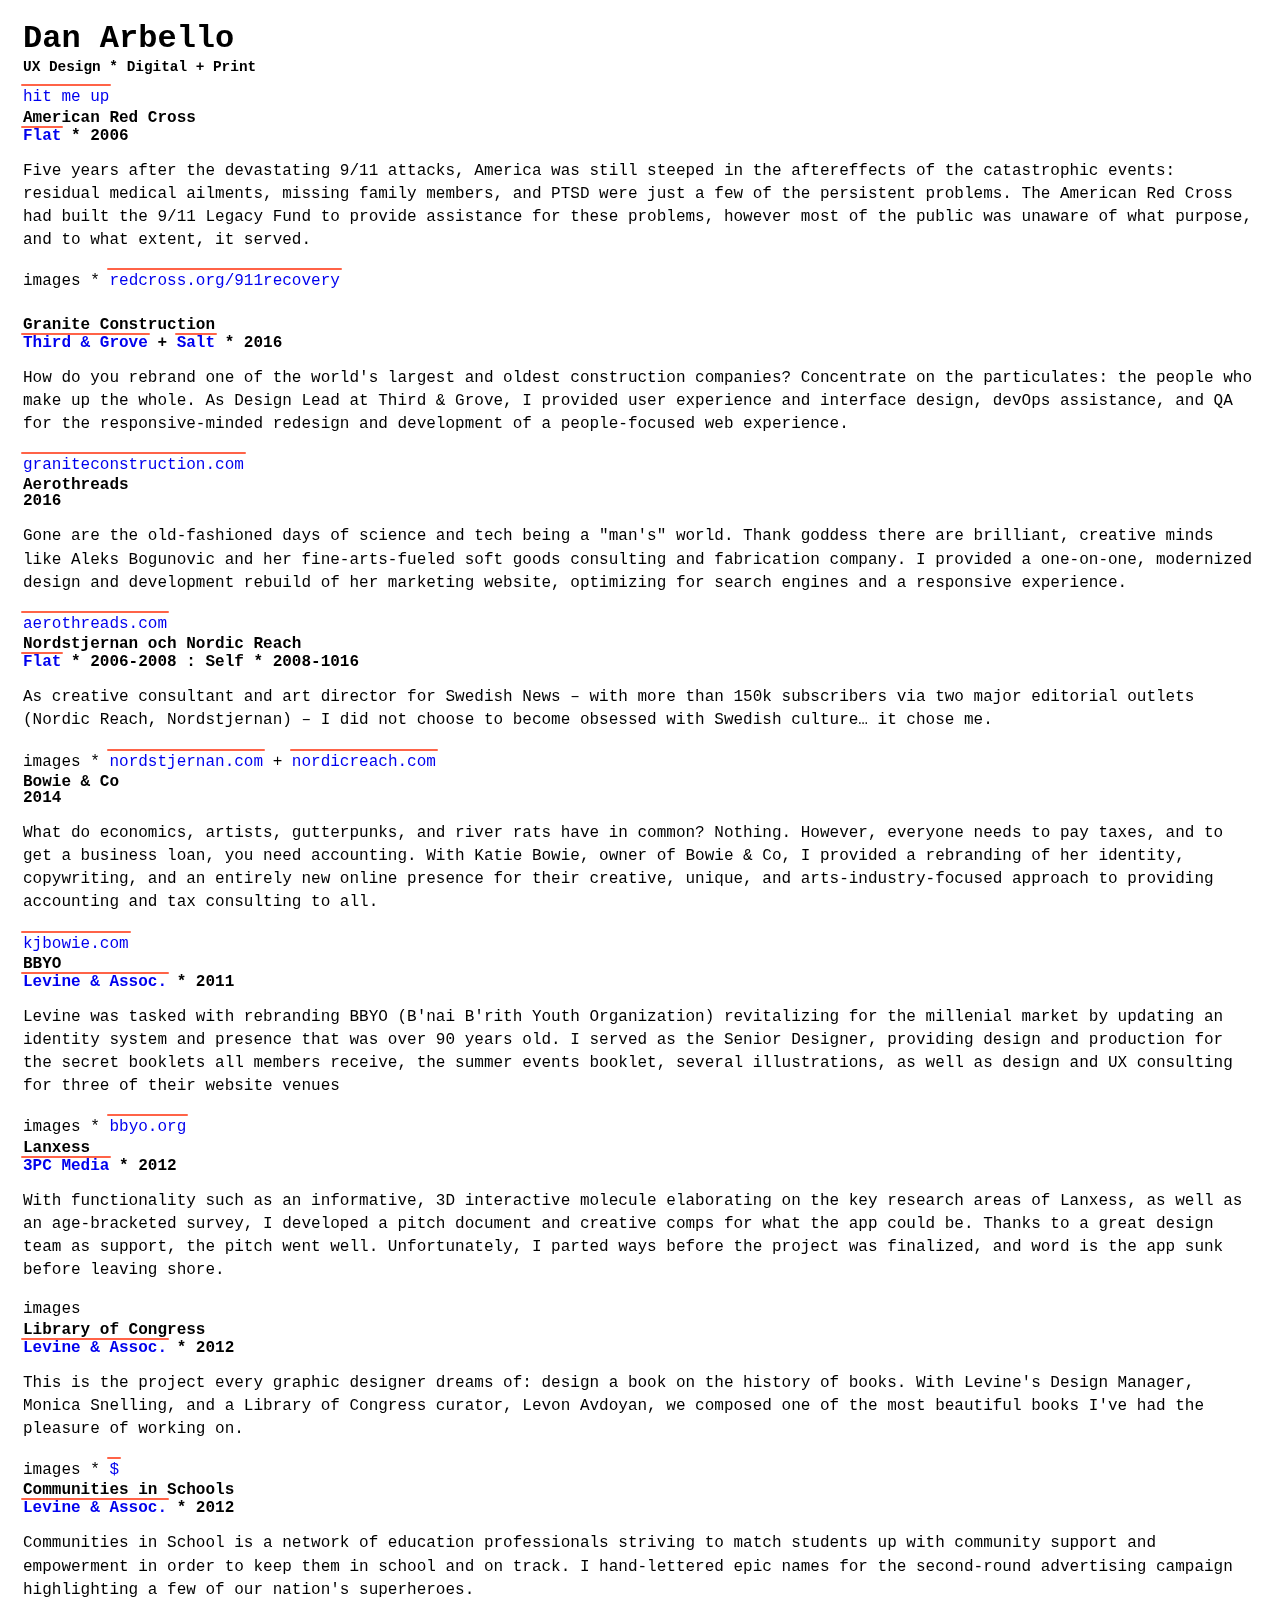
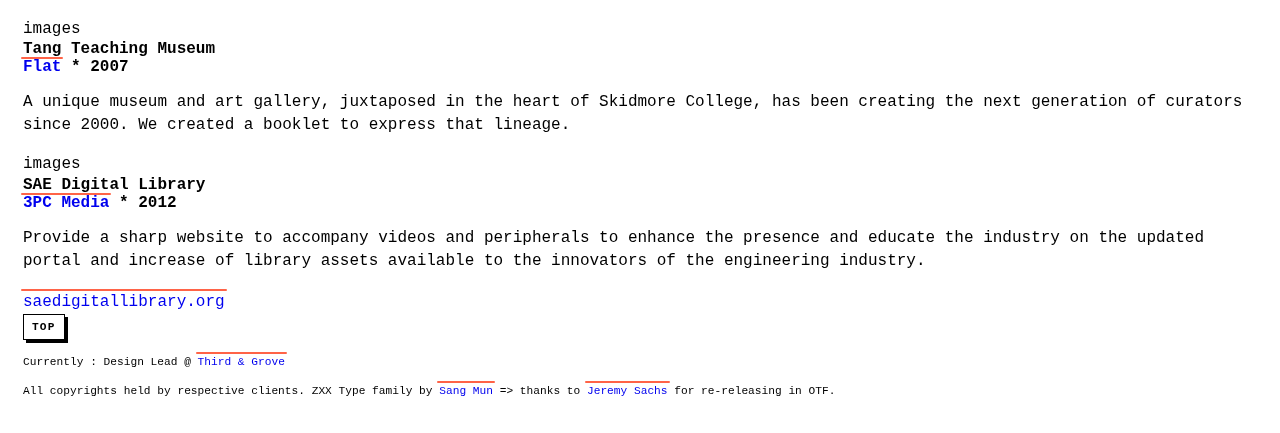
<file: index-v1.html>
<!DOCTYPE html>
<html>

</html>
<head>
  <title>Dan Arbello + UX Design</title>
  <link href="https://fonts.googleapis.com/css?family=Lora:400,400i|Work+Sans:300,600,900" rel="stylesheet">
  <meta name="description" content="An abridged collection of past work from Dan Arbello, user experience designer and product consultant.">
  <meta name="keywords" content="daniel arbello, berube-arbello, design, graphic design, ux design, user experience, web design, user interface, visual design, web design, freelance, art direction, creative consulting, creative writing, copywriting, branding, brand design, redesign, ui, ux, user, human experience design, app design, human interaction, print design, editorial design, print production, illustration, pittsburgh">
  <meta name="author" content="Daniel Arbello">
  <link rel="shortcut icon" type="image/x-icon" href="favicon.png">
  <link rel="apple-touch-icon" href="webclip.png">
  <link rel="stylesheet" type="text/css" href="style.css" />
  <meta name="viewport" content="initial-scale = 1.0,maximum-scale = 1.0" />
</head>
<body>

  <h1>Dan Arbello</h1>
  <h2>UX Design * Digital + Print</h2>

  <div id="contact">
    <a href="mailto:danielarbello@gmail.com?subject=itschya%20boi">hit me up</a>
  </div>

  <!-- Red Cross -->
    <div class="project">
      <h3>American Red Cross</h3>
      <h4><a href="https://www.flat.com" target="_blank">Flat</a> * 2006</h4>
      <p>
        Five years after the devastating 9/11 attacks, America was still steeped in the aftereffects of the catastrophic events: residual medical ailments, missing family members, and PTSD were just a few of the persistent problems. The American Red Cross had built the 9/11 Legacy Fund to provide assistance for these problems, however most of the public was unaware of what purpose, and to what extent, it served.
      </p>
      <div class="actions">
        <span class="overlay__button">images</span> * </span><span class="website"><a href="http://www.redcross.org/911recovery/" target="_blank" class="sad">redcross.org/911recovery</a></span>
        <div class="overlay__wrap">
          &nbsp;
        </div>
      </div>
    </div>

  <!-- Granite Construction -->
    <div class="project">
      <h3>Granite Construction</h3>
      <h4><a href="https://www.thirdandgrove.com" target="_blank">Third &amp; Grove</a> + <a href="http://saltbranding.com/" target="_blank">Salt</a> * 2016</h4>
      <p>
        How do you rebrand one of the world's largest and oldest construction companies? Concentrate on the particulates: the people who make up the whole. As Design Lead at Third &amp; Grove, I provided user experience and interface design, devOps assistance, and QA for the responsive-minded redesign and development of a people-focused web experience.
      </p>
      <div class="actions">
        <span class="website"><a href="http://www.graniteconstruction.com/" target="_blank">graniteconstruction.com</a></span>
      </div>
    </div>

  <!-- Aerothreads -->
    <div class="project">
      <h3>Aerothreads</h3>
      <h4>2016</h4>
      <p>
        Gone are the old-fashioned days of science and tech being a "man's" world. Thank goddess there are brilliant, creative minds like Aleks Bogunovic and her fine-arts-fueled soft goods consulting and fabrication company. I provided a one-on-one, modernized design and development rebuild of her marketing website, optimizing for search engines and a responsive experience.
      </p>
      <div class="actions">
        <span class="website"><a href="http://www.aerothreads.com/" target="_blank">aerothreads.com</a></span>
      </div>
    </div>

  <!-- Swedish News -->
    <div class="project">
      <h3>Nordstjernan och Nordic Reach<h3>
      <h4><a href="https://www.flat.com" target="_blank">Flat</a> * 2006-2008 : Self * 2008-1016</h4>
      <p>
        As creative consultant and art director for Swedish News – with more than 150k subscribers via two major editorial outlets (Nordic Reach, Nordstjernan) – I did not choose to become obsessed with Swedish culture… it chose me.
      </p>
      <div class="actions">
        <span class="overlay nordic">images</span> * <span class="website"><a href="http://www.nordstjernan.com/" target="_blank">nordstjernan.com</a> + <a href="http://www.nordicreach.com/" target="_blank">nordicreach.com</a></span>
      </div>
    </div>

  <!-- BoCo -->
    <div class="project">
      <h3>Bowie &amp; Co</h3>
      <h4>2014</h4>
      <p>
        What do economics, artists, gutterpunks, and river rats have in common? Nothing. However, everyone needs to pay taxes, and to get a business loan, you need accounting. With Katie Bowie, owner of Bowie & Co, I provided a rebranding of her identity, copywriting, and an entirely new online presence for their creative, unique, and arts-industry-focused approach to providing accounting and tax consulting to all.
      </p>
      <div class="actions">
        <span class="website"><a href="http://www.kjbowie.com/" target="_blank">kjbowie.com</a></span>
      </div>
    </div>

  <!-- BBYO -->
    <div class="project">
      <h3>BBYO<h3>
      <h4><a href="https://www.levinedc.com" target="_blank">Levine &amp; Assoc.</a> * 2011</h4>
      <p>
        Levine was tasked with rebranding BBYO (B'nai B'rith Youth Organization) revitalizing for the millenial market by updating an identity system and presence that was over 90 years old. I served as the Senior Designer, providing design and production for the secret booklets all members receive, the summer events booklet, several illustrations, as well as design and UX consulting for three of their website venues
      </p>
      <div class="actions">
        <span class="overlay bbyo">images</span> * <span class="website"><a href="http://www.bbyo.org/" target="_blank">bbyo.org</a></span>
      </div>
    </div>

  <!-- Lanxess -->
    <div class="project">
      <h3 class="reject">Lanxess<h3>
      <h4><a href="https://www.3pcmedia.com" target="_blank">3PC Media</a> * 2012</h4>
      <p>
        With functionality such as an informative, 3D interactive molecule elaborating on the key research areas of Lanxess, as well as an age-bracketed survey, I developed a pitch document and creative comps for what the app could be. Thanks to a great design team as support, the pitch went well. Unfortunately, I parted ways before the project was finalized, and word is the app sunk before leaving shore.
      </p>
      <div class="actions">
        <span class="overlay lanxess">images</span>
      </div>
    </div>

  <!-- LOC -->
    <div class="project">
      <h3>Library of Congress<h3>
      <h4><a href="https://www.levinedc.com" target="_blank">Levine &amp; Assoc.</a> * 2012</h4>
      <p>
        This is the project every graphic designer dreams of: design a book on the history of books. With Levine's Design Manager, Monica Snelling, and a Library of Congress curator, Levon Avdoyan, we composed one of the most beautiful books I've had the pleasure of working on.
      </p>
      <div class="actions">
        <span class="overlay library">images</span> * <span class="website"><a href="https://www.amazon.com/Know-Wisdom-Instruction-Armenian-Tradition/dp/0844495352" target="_blank">$</a></span>
      </div>
    </div>

  <!-- CIS -->
    <div class="project">
      <h3>Communities in Schools<h3>
      <h4><a href="https://www.levinedc.com" target="_blank">Levine &amp; Assoc.</a> * 2012</h4>
      <p>
        Communities in School is a network of education professionals striving to match students up with community support and empowerment in order to keep them in school and on track. I hand-lettered epic names for the second-round advertising campaign highlighting a few of our nation's superheroes.
      </p>
      <div class="actions">
        <span class="overlay cis">images</span>
      </div>
    </div>

  <!-- Tang -->
    <div class="project">
      <h3>Tang Teaching Museum<h3>
      <h4><a href="https://www.flat.com" target="_blank">Flat</a> * 2007</h4>
      <p>
        A unique museum and art gallery, juxtaposed in the heart of Skidmore College, has been creating the next generation of curators since 2000. We created a booklet to express that lineage.
      </p>
      <div class="actions">
        <span class="overlay tang">images</span>
      </div>
    </div>

  <!-- SAE -->
    <div class="project">
      <h3>SAE Digital Library<h3>
      <h4><a href="https://www.3pcmedia.com" target="_blank">3PC Media</a> * 2012</h4>
      <p>
        Provide a sharp website to accompany videos and peripherals to enhance the presence and educate the industry on the updated portal and increase of library assets available to the innovators of the engineering industry.
      </p>
      <div class="actions">
        <span class="website"><a href="http://www.saedigitallibrary.org" target="_blank">saedigitallibrary.org</a></span>
      </div>
    </div>


  <footer>
    <span onclick="topOfThePops()" class="top">top</span>
    <p>
      Currently : Design Lead @ <a href="https://www.thirdandgrove.com/" target="_blank">Third &amp; Grove</a>
    </p>
    <p>
      All copyrights held by respective clients. ZXX Type family by <a href="http://www.sang-mun.com/" target="_blank">Sang Mun</a> => thanks to <a href="https://github.com/Rezmason" target="_blank">Jeremy Sachs</a> for re-releasing in OTF.
    </p>
  </footer>

  <script>
    function topOfThePops() {
      document.body.scrollTop = 0;
      document.documentElement.scrollTop = 0;
    }
  </script>

  <script>
    (function(i,s,o,g,r,a,m){i['GoogleAnalyticsObject']=r;i[r]=i[r]||function(){
    (i[r].q=i[r].q||[]).push(arguments)},i[r].l=1*new Date();a=s.createElement(o),
    m=s.getElementsByTagName(o)[0];a.async=1;a.src=g;m.parentNode.insertBefore(a,m)
    })(window,document,'script','https://www.google-analytics.com/analytics.js','ga');

    ga('create', 'UA-64390509-1', 'auto');
    ga('send', 'pageview');
  </script>

  <script>
    var myElement = document.querySelector('.overlay__button');
    myElement.addEventListener('click', function(e){
      e.target.classList.toggle('showOverlay');
    });
  </script>
</body>
</html>
</file>
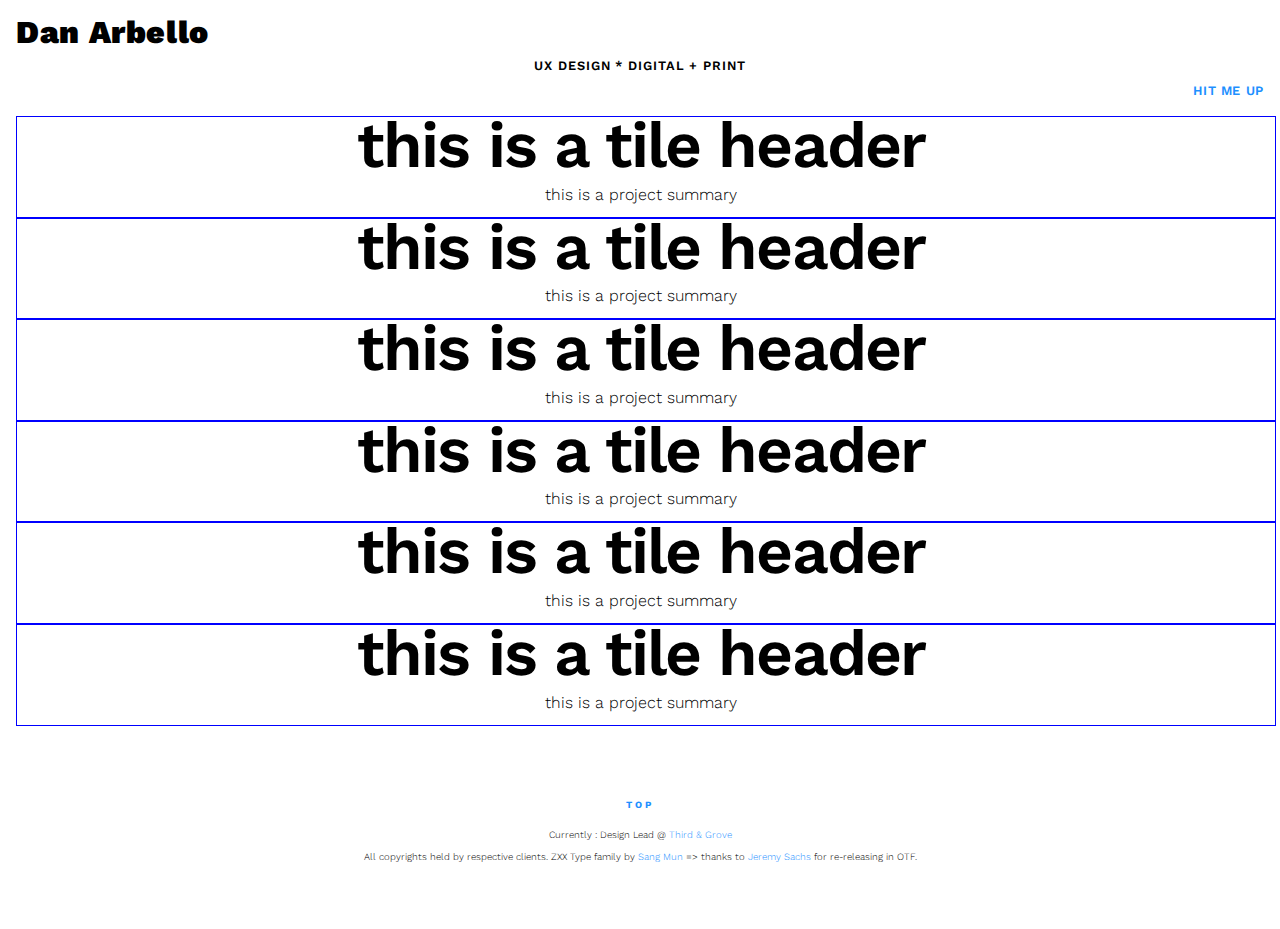
<file: index-v2.html>
<!DOCTYPE html>
<html>

</html>
<head>
  <title>Dan Arbello + UX Design</title>
  <link href="https://fonts.googleapis.com/css?family=Lora:400,400i|Work+Sans:300,600,900" rel="stylesheet">
  <meta name="description" content="An abridged collection of past work from Dan Arbello, user experience designer and product consultant.">
  <meta name="keywords" content="daniel arbello, berube-arbello, design, graphic design, ux design, user experience, web design, user interface, visual design, web design, freelance, art direction, creative consulting, creative writing, copywriting, branding, brand design, redesign, ui, ux, user, human experience design, app design, human interaction, print design, editorial design, print production, illustration, pittsburgh">
  <meta name="author" content="Daniel Arbello">
  <link rel="shortcut icon" type="image/x-icon" href="favicon.png">
  <link rel="apple-touch-icon" href="webclip.png">
  <link rel="stylesheet" type="text/css" href="style2.css" />
  <meta name="viewport" content="initial-scale = 1.0,maximum-scale = 1.0" />
</head>
<body>

  <h1>Dan Arbello</h1>
  <h2>UX Design * Digital + Print</h2>

  <div id="contact">
    <a href="mailto:danielarbello@gmail.com?subject=itschya%20boi">hit me up</a>
  </div>

  <div class="row">
    <div class="column">
      <div class="tile">
        <div class="tile__content">
          <h3>this is a tile header</h3>
          <p>
            this is a project summary
          </p>
        </div>
      </div>
    </div>
    <div class="column">
      <div class="tile">
        <div class="tile__content">
          <h3>this is a tile header</h3>
          <p>
            this is a project summary
          </p>
        </div>
      </div>
      <div class="tile">
        <div class="tile__content red">
          <h3>this is a tile header</h3>
          <p>
            this is a project summary
          </p>
        </div>
      </div>
    </div>
  </div>

  <div class="row">
    <div class="column">
      <div class="tile">
        <div class="tile__content red">
          <h3>this is a tile header</h3>
          <p>
            this is a project summary
          </p>
        </div>
      </div>
      <div class="tile">
        <div class="tile__content red">
          <h3>this is a tile header</h3>
          <p>
            this is a project summary
          </p>
        </div>
      </div>
    </div>
    <div class="column">
      <div class="tile">
        <div class="tile__content bbyo">
          <h3>this is a tile header</h3>
          <p>
            this is a project summary
          </p>
        </div>
      </div>
    </div>
  </div>


  <footer>
    <span onclick="topOfThePops()" class="top">top</span>
    <p>
      Currently : Design Lead @ <a href="https://www.thirdandgrove.com/" target="_blank">Third &amp; Grove</a>
    </p>
    <p>
      All copyrights held by respective clients. ZXX Type family by <a href="http://www.sang-mun.com/" target="_blank">Sang Mun</a> => thanks to <a href="https://github.com/Rezmason" target="_blank">Jeremy Sachs</a> for re-releasing in OTF.
    </p>
  </footer>

  <script>
    function topOfThePops() {
      document.body.scrollTop = 0;
      document.documentElement.scrollTop = 0;
    }
  </script>

  <script>
    (function(i,s,o,g,r,a,m){i['GoogleAnalyticsObject']=r;i[r]=i[r]||function(){
    (i[r].q=i[r].q||[]).push(arguments)},i[r].l=1*new Date();a=s.createElement(o),
    m=s.getElementsByTagName(o)[0];a.async=1;a.src=g;m.parentNode.insertBefore(a,m)
    })(window,document,'script','https://www.google-analytics.com/analytics.js','ga');

    ga('create', 'UA-64390509-1', 'auto');
    ga('send', 'pageview');
  </script>

  <script>
    var myElement = document.querySelector('.overlay__button');
    myElement.addEventListener('click', function(e){
      e.target.classList.toggle('showOverlay');
    });
  </script>
</body>
</html>
</file>
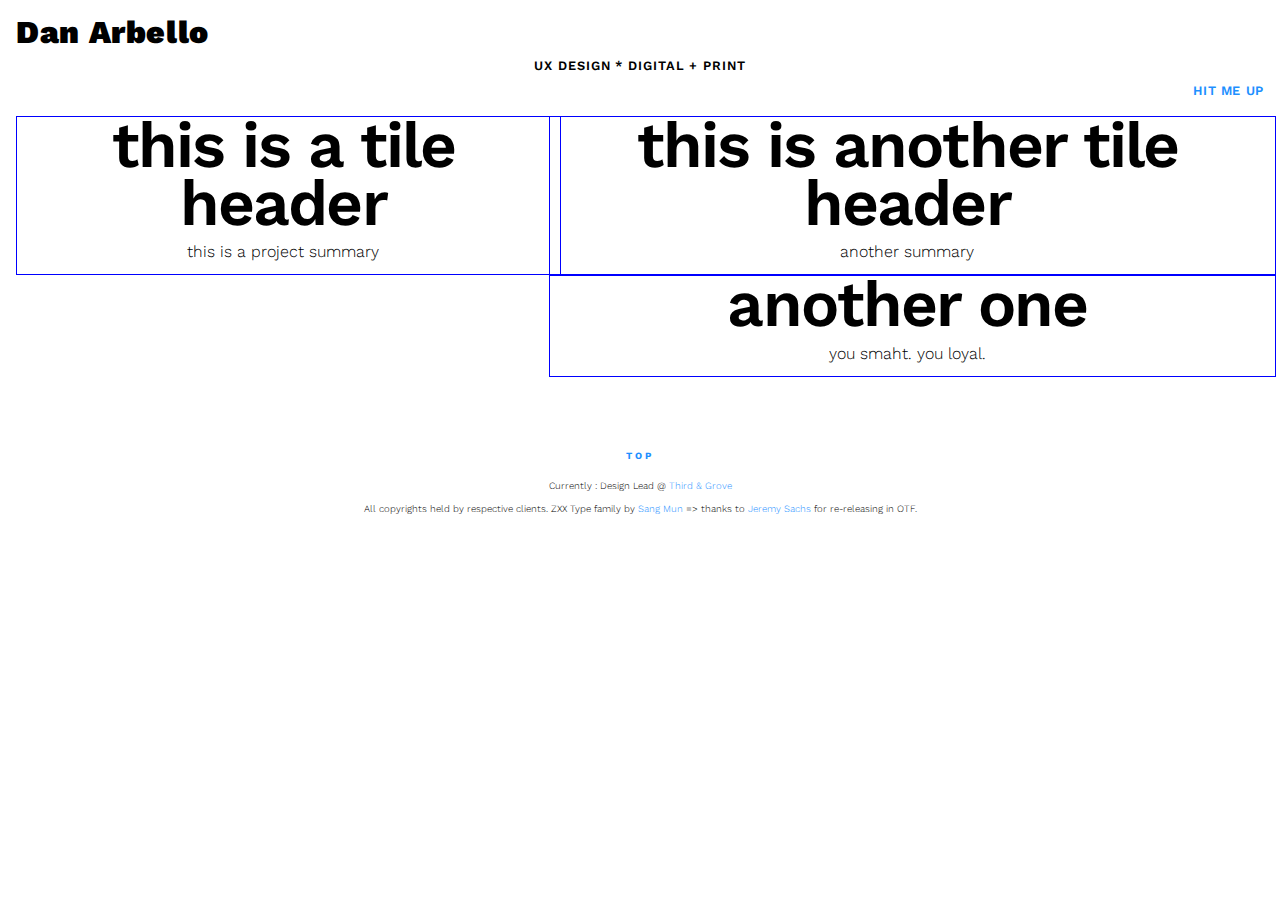
<file: index2.html>
<!DOCTYPE html>
<html>

</html>
<head>
  <title>Dan Arbello + UX Design</title>
  <link href="https://fonts.googleapis.com/css?family=Lora:400,400i|Work+Sans:300,600,900" rel="stylesheet">
  <meta name="description" content="An abridged collection of past work from Dan Arbello, user experience designer and product consultant.">
  <meta name="keywords" content="daniel arbello, berube-arbello, design, graphic design, ux design, user experience, web design, user interface, visual design, web design, freelance, art direction, creative consulting, creative writing, copywriting, branding, brand design, redesign, ui, ux, user, human experience design, app design, human interaction, print design, editorial design, print production, illustration, pittsburgh">
  <meta name="author" content="Daniel Arbello">
  <link rel="shortcut icon" type="image/x-icon" href="favicon.png">
  <link rel="apple-touch-icon" href="webclip.png">
  <link rel="stylesheet" type="text/css" href="style2.css" />
  <meta name="viewport" content="initial-scale = 1.0,maximum-scale = 1.0" />
</head>
<body>

  <h1>Dan Arbello</h1>
  <h2>UX Design * Digital + Print</h2>

  <div id="contact">
    <a href="mailto:danielarbello@gmail.com?subject=itschya%20boi">hit me up</a>
  </div>

  <div class="block">
    <div class="column">
      <div class="tile">
        <h3>this is a tile header</h3>
        <p>
          this is a project summary
        </p>
      </div>
    </div>
    <div class="column">
      <div class="tile">
        <h3>this is another tile header</h3>
        <p>
          another summary
        </p>
      </div>
      <div class="tile">
        <h3>another one</h3>
        <p>
          you smaht. you loyal.
        </p>
      </div>
    </div>
  </div>


  <footer>
    <span onclick="topOfThePops()" class="top">top</span>
    <p>
      Currently : Design Lead @ <a href="https://www.thirdandgrove.com/" target="_blank">Third &amp; Grove</a>
    </p>
    <p>
      All copyrights held by respective clients. ZXX Type family by <a href="http://www.sang-mun.com/" target="_blank">Sang Mun</a> => thanks to <a href="https://github.com/Rezmason" target="_blank">Jeremy Sachs</a> for re-releasing in OTF.
    </p>
  </footer>

  <script>
    function topOfThePops() {
      document.body.scrollTop = 0;
      document.documentElement.scrollTop = 0;
    }
  </script>

  <script>
    (function(i,s,o,g,r,a,m){i['GoogleAnalyticsObject']=r;i[r]=i[r]||function(){
    (i[r].q=i[r].q||[]).push(arguments)},i[r].l=1*new Date();a=s.createElement(o),
    m=s.getElementsByTagName(o)[0];a.async=1;a.src=g;m.parentNode.insertBefore(a,m)
    })(window,document,'script','https://www.google-analytics.com/analytics.js','ga');

    ga('create', 'UA-64390509-1', 'auto');
    ga('send', 'pageview');
  </script>

  <script>
    var myElement = document.querySelector('.overlay__button');
    myElement.addEventListener('click', function(e){
      e.target.classList.toggle('showOverlay');
    });
  </script>
</body>
</html>
</file>
<file: style.css>
html {
  font-family: 'Cousine';
  font-size: 16px;
  color: black;
  line-height: 1.45;
}

body {
  padding: 15px;
}

h1, h2, h3, h4, h5, h6 {
  line-height: 1;
  margin: 0;
  font-weight: 700;
}

h1 {
  margin-bottom: 5px;
}
h2 {
  font-size: .9rem;
  margin-bottom: 10px;
}
h3 {
  font-size: 1rem;
}

a {
  display: inline-block;
  text-decoration: none;
  transition: all 360ms ease-in-out;
}

a:hover, a:focus {
  color: tomato;
}

a:visited {
  color: DodgerBlue;
}

a:before {
  display: block;
  margin: 0 -2px;
  height: 2px;
  background-color: tomato;
  content: " ";
  transition: all 600ms cubic-bezier(.842, -1.139, .135, 1.954);
  mix-blend-mode: multiply;
  border-radius: 4px;
}
a:hover:before {
  background-color: blue;
  transform: translateY(10px) rotateZ(3deg);
}

address {
  display: flex;
  align-items: center;
  text-align: center;
  position: fixed;
  width: 45px; height: 45px;
  top: 15px; right: 20px;
  box-shadow: 3px 3px 0px black;
  border: 1px solid black;
  border-radius: 50%;
  cursor: pointer;
  z-index: 9999;
  background: white;
  transition: all 360ms cubic-bezier(.842, -1.139, .135, 1.954);
}
address:hover {
  box-shadow: 7px 7px 7px black;
  transform: translateX(-5px) translateY(-5px);
}
address img {
  display: inline-block;
  vertical-align: middle;
  width: 75%;
  margin-top: -3px;
  animation: shaka 5s cubic-bezier(.842, -1.139, .135, 1.954) infinite;
}
address a:before {
  display: none;
}
@keyframes shaka {
  0% { transform: rotateZ(0); }
  25% { transform: rotateZ(-15deg); }
  30% { transform: rotateZ(0); }
  50% { transform: rotateZ(0); }
  75% { transform: rotateZ(15deg); }
  80w% { transform: rotateZ(0); }
  0% { transform: rotateZ(0); }
}

section {
  margin: 30px 0;
}

ul {
  list-style: none;
  font-size: .85rem;
  padding-left: 0;
}
li {
  margin-bottom: .25rem;
  padding-left: 0;
}
li:before {
  display: inline-block;
  content: "†";
  font-size: .7rem;
  margin-right: 6px;
  color: silver;
}
.prof--item {
  color: rgba(0,0,0,.7);
  mix-blend-mode: multiply;
  position: relative;
  z-index: 20;
  padding: .35rem .7rem .25rem .7rem;
}
.prof {
  position: relative;
  width: 100%;
  background-color: AliceBlue;
  z-index: 0;
}
.prof--bar {
  display: block;
  content: "";
  position: absolute;
  top: 0; bottom: 0; left: 0; right: 0;
  background-color: rgba(0,0,0,.2);
  z-index: 10;
}
.bar__master {
  right: 5%;
}
.bar__pro {
  right: 15%;
}
.bar__average {
  right: 30%
}
.bar__soso {
  right: 50%;
}
.bar__learning {
  right: 75%;
}
.bar__ded {
  right: 95%;
}
.prof:before {
  display: none;
}

.details {
  max-width: 61.803%;
  font-size: .8rem;
  opacity: .8;
  padding: 7px 0 0 15px;
}
.details a:before {
  height: 1px;
}

footer {
  font-size: .7rem;
}
.top {
  display: inline-block;
  padding: .25rem .5rem;
  letter-spacing: .1em;
  font-weight: bold;
  text-transform: uppercase;
  border: 1px solid black;
  box-shadow: 3px 3px 0 black;
  cursor: pointer;
}

@media (max-width: 767px) {
  .details {
    max-width: none;
  }
}
</file>
<file: style2.css>
html {
  font-family: 'Work Sans', 'Helvetica Neue', Helvetica, Arial, sans-serif;
  font-size: 16px;
  font-weight: 300;
  line-height: 1.5;
  color: black;
  text-align: center;
}

/* - - - new tiles - - - */

.block {
  display: flex;
  flex-direction: row;
  align-items: stretch;
}
.column {
  display: flex;
  flex-direction: column;
  align-items: stretch;
}

.tile {
  display: block;
  width: 100%;
  padding: 0 10px 10px 0;
  border: 1px solid blue;
}

/* - - - - - - - - - - - */

body {
  margin: 1rem;
  transition: all 460ms cubic-bezier(.842, -1.139, .135, 1.954);
}

h1, h2, h3, h4, h5, h6 {
  font-family: 'Work Sans';
  font-weight: 600;
  line-height: 1;
  margin: 0;
}

h1 {
  font-size: 2rem;
  text-align: left;
  margin-bottom: .75rem;
  font-weight: 900;
  letter-spacing: .02em;
}

h2 {
  font-size: .8rem;
  margin-top: .5rem;
  letter-spacing: .07em;
  text-transform: uppercase;
}
h3 {
  font-size: 4rem;
  letter-spacing: -.03em;
  line-height: .9;
}
h4 {
  font-size: .7rem;
  line-height: 1.333;
  text-transform: uppercase;
  letter-spacing: .05em;
  margin-top: .5rem;
  color: dimGray;
}
a {
  display: inline-block;
  color: DodgerBlue;
  text-decoration: none;
  transition: all 460ms cubic-bezier(.842, -1.139, .135, 1.954);
}
a:hover {
  color: black;
  transform: skew(-10deg);
}
a:visited {
  color: tomato;
}

p {
  margin: .5rem 0 0 0;
}

#contact {
  display: block;
  font-size: .8rem;
  text-align: right;
  margin-top: .5rem;
  margin-bottom: 1rem;
  text-transform: uppercase;
  letter-spacing: .05em;
  font-weight: 600;
}

.project {
  padding: 2rem;
  display: block;
}

.actions {
  margin-top: .5rem;
  color: dimGray;
  font-weight: 600;
}

.overlay {
  cursor: pointer;
  color: DodgerBlue;
  transition: all 460ms cubic-bezier(.842, -1.139, .135, 1.954);
}
.overlay:hover {
  color: black;
}
/* - - - Base Project Overlay - - - */
.overlay:hover:after, .overlaySheet:after {
  content: " ";
  background-image:
    url('img/red01.jpg'),
    url('img/red02.jpg'),
    url('img/tang01.jpg');
  background-size: auto 50%;
  background-position: left top, center center, right bottom;
  background-repeat: no-repeat;
  display: inline-block;
  position: fixed;
  top: 0; bottom: 0; left: 0; right: 0;
  z-index: -9999;
  transition: all 4s ease;
}
.overlay__button {
  cursor: pointer;
  color: DodgerBlue;
}
.showOverlay {
  display: block !important;
}
.overlay__wrap {
  display: none;
  content: " ";
  background-image:
    url('img/red01.jpg'),
    url('img/red02.jpg'),
    url('img/tang01.jpg');
  background-size: auto 50%;
  background-position: left top, center center, right bottom;
  background-repeat: no-repeat;
  position: fixed;
  top: 0; bottom: 0; left: 0; right: 0;
  z-index: -9999;
  transition: all 4s ease;
}

/* - - - Project Overlays - - - */
.overlay.red:hover:after {
  background-image:
    url('img/red01.jpg'),
    url('img/red02.jpg'),
    url('img/tang01.jpg');
}
.overlay.nordic:hover:after, .overlaySheet.nordic:after {
  background-image:
    url('img/nord09.jpg'),
    url('img/nord12.jpg'),
    url('img/nord03.jpg');
}
.overlay.bbyo:hover:after {
  background-image:
    url('img/bbyo01.jpg'),
    url('img/bbyo02.jpg'),
    url('img/bbyo06.jpg');
}
.overlay.lanxess:hover:after {
  background-image:
    url('img/lxs01.jpg'),
    url('img/lxs03.jpg'),
    url('img/lxs05.jpg');
}
.overlay.library:hover:after {
  background-image:
    url('img/loc01.jpg'),
    url('img/loc03.jpg'),
    url('img/loc05.jpg');
}
.overlay.cis:hover:after {
  background-image:
    url('img/cis02.jpg'),
    url('img/cis03.jpg'),
    url('img/cis05.jpg');
}
.overlay.tang:hover:after {
  background-image:
    url('img/tang01.jpg'),
    url('img/tang02.jpg'),
    url('img/tang03.jpg');
}

.sad {
  color: gray;
}
.sad:hover:after {
  display: inline-block;
  position: absolute;
  content: "having a sad";
  margin-left: 3px;
  text-align: left;
  color: DodgerBlue;
  font-size: 60%;
  line-height: 1;
}

footer {
  margin: 4rem 0;
  font-size: .6rem;
}
.top {
  display: block;
  padding: .5rem 0;
  color: DodgerBlue;
  font-weight: bold;
  text-transform: uppercase;
  letter-spacing: .2rem;
  cursor: pointer;
  animation: bounce 3s cubic-bezier(.842, -1.139, .135, 1.954) infinite;
  transition: all 460ms cubic-bezier(.842, -1.139, .135, 1.954);
}
.top:hover {
  color: black;
}
@keyframes bounce {
  0% { transform: translateY(0); }
  70% { transform: translateY(0); }
  76% { transform: translateY(-.2rem); }
  82% { transform: translateY(0); }
  88% { transform: translateY(0); }
  94% { transform: translateY(-.2rem); }
  100% { transform: translateY(0); }
}

.reject {
  text-decoration: line-through;
}
.reject:after {
  content: "rejected";
  display: inline-block;
  margin-left: 3px;
  font-size: 40%;
  color: silver;
  text-transform: uppercase;
  letter-spacing: .05em;
  vertical-align: top;
  position: absolute;
}

/* - - - Breakpoints - - - */

@media (max-width: 480px) {
  h1, h2, #contact {
    text-align: center;
  }
  h3 {
    font-size: 1.3rem;
  }
  footer {
    margin: 4rem 0 2rem 0;
    line-height: 2;
  }
  .overlay:hover:after, .overlay:active:after {
    background-size: auto 33.333%;
  }
}

@media (max-width: 767px) {
  h3 {
    font-size: 2.5rem;
  }
}
</file>
